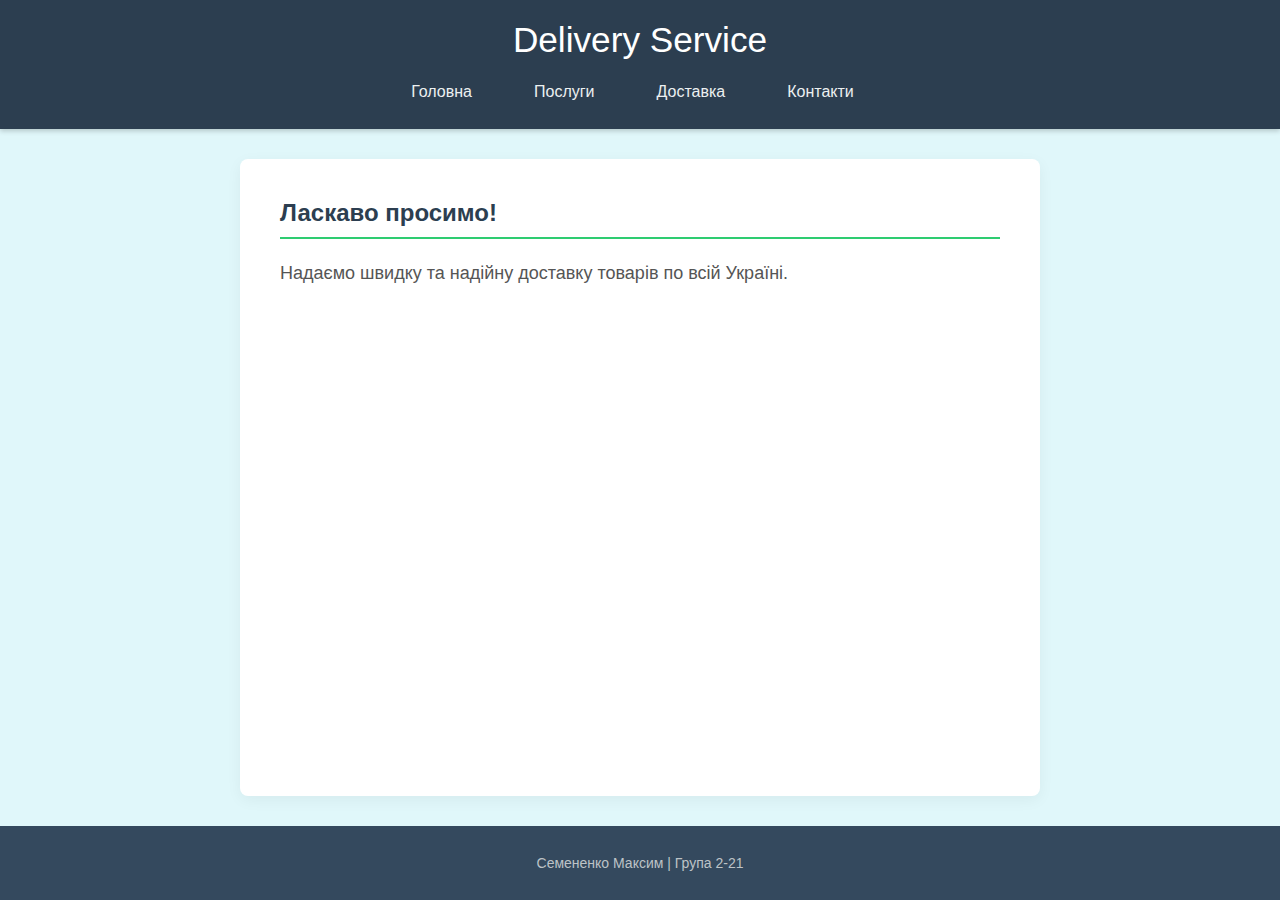
<file: index.html>
<!DOCTYPE html>
<html lang="uk">
<head>
    <meta charset="UTF-8">
    <title>Delivery Service</title>
    <link rel="stylesheet" href="style.css">
</head>
<body>
<!-- Сайт розроблено студентом Семененко Максимом, група 2-21 -->

<header>
    <h1>Delivery Service</h1>
    <nav>
        <a href="index.html">Головна</a>
        <a href="services.html">Послуги</a>
        <a href="delivery.html">Доставка</a>
        <a href="contacts.html">Контакти</a>
    </nav>
</header>

<main>
    <h2>Ласкаво просимо!</h2>
    <p>Надаємо швидку та надійну доставку товарів по всій Україні.</p>
</main>

<footer>
    <p>Семененко Максим | Група 2-21</p>
</footer>
</body>
</html>
</file>
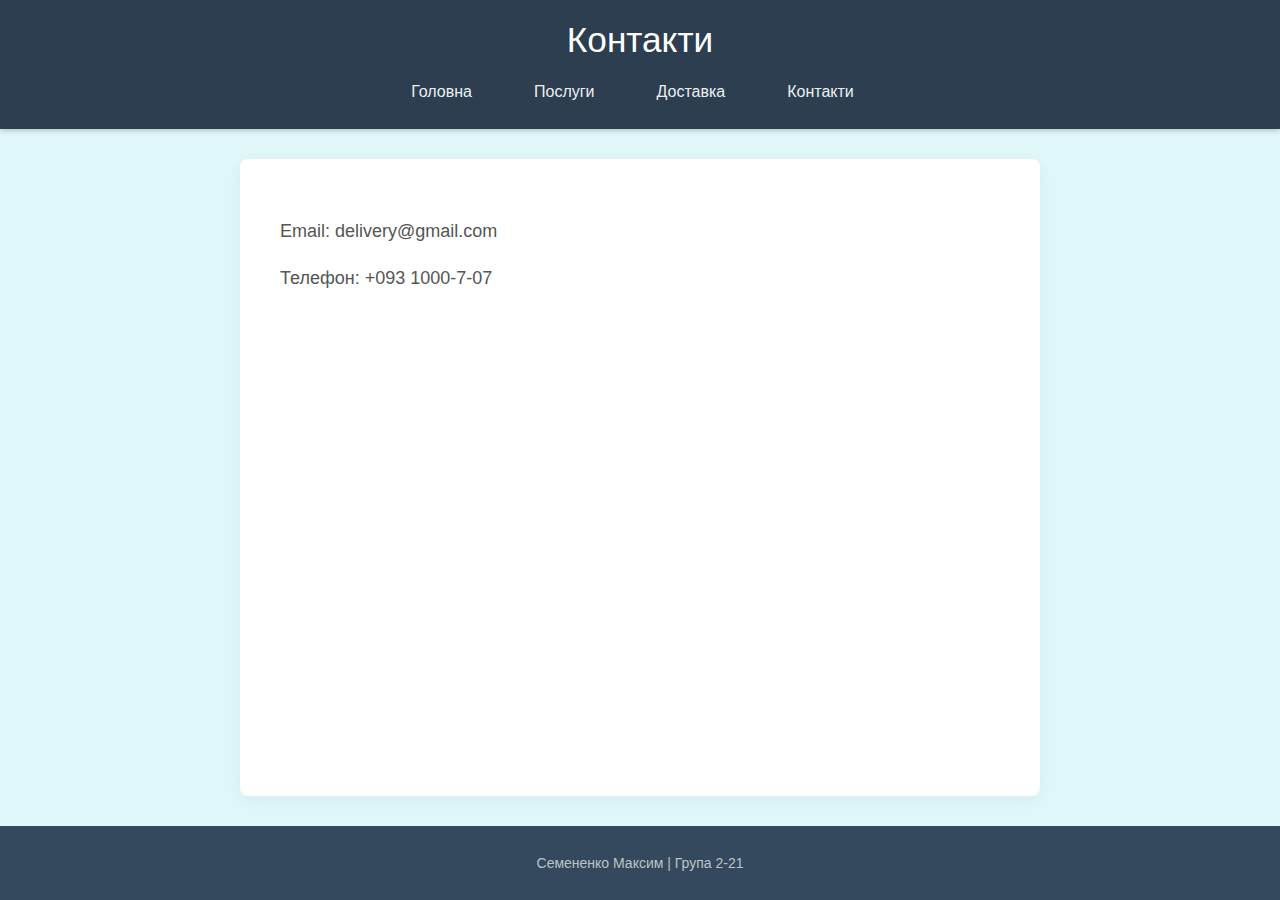
<file: contacts.html>
<!DOCTYPE html>
<html lang="uk">
<head>
    <meta charset="UTF-8">
    <title>Контакти</title>
    <link rel="stylesheet" href="style.css">
</head>
<body>
<!-- Сайт розроблено студентом Семененко Максим, група 2-21 -->

<header>
    <h1>Контакти</h1>
    <nav>
        <a href="index.html">Головна</a>
        <a href="services.html">Послуги</a>
        <a href="delivery.html">Доставка</a>
        <a href="contacts.html">Контакти</a>
    </nav>
</header>

<main>
    <p>Email: delivery@gmail.com</p>
    <p>Телефон: +093 1000-7-07</p>
</main>

<footer>
    <p>Семененко Максим | Група 2-21</p>
</footer>
</body>
</html>
</file>
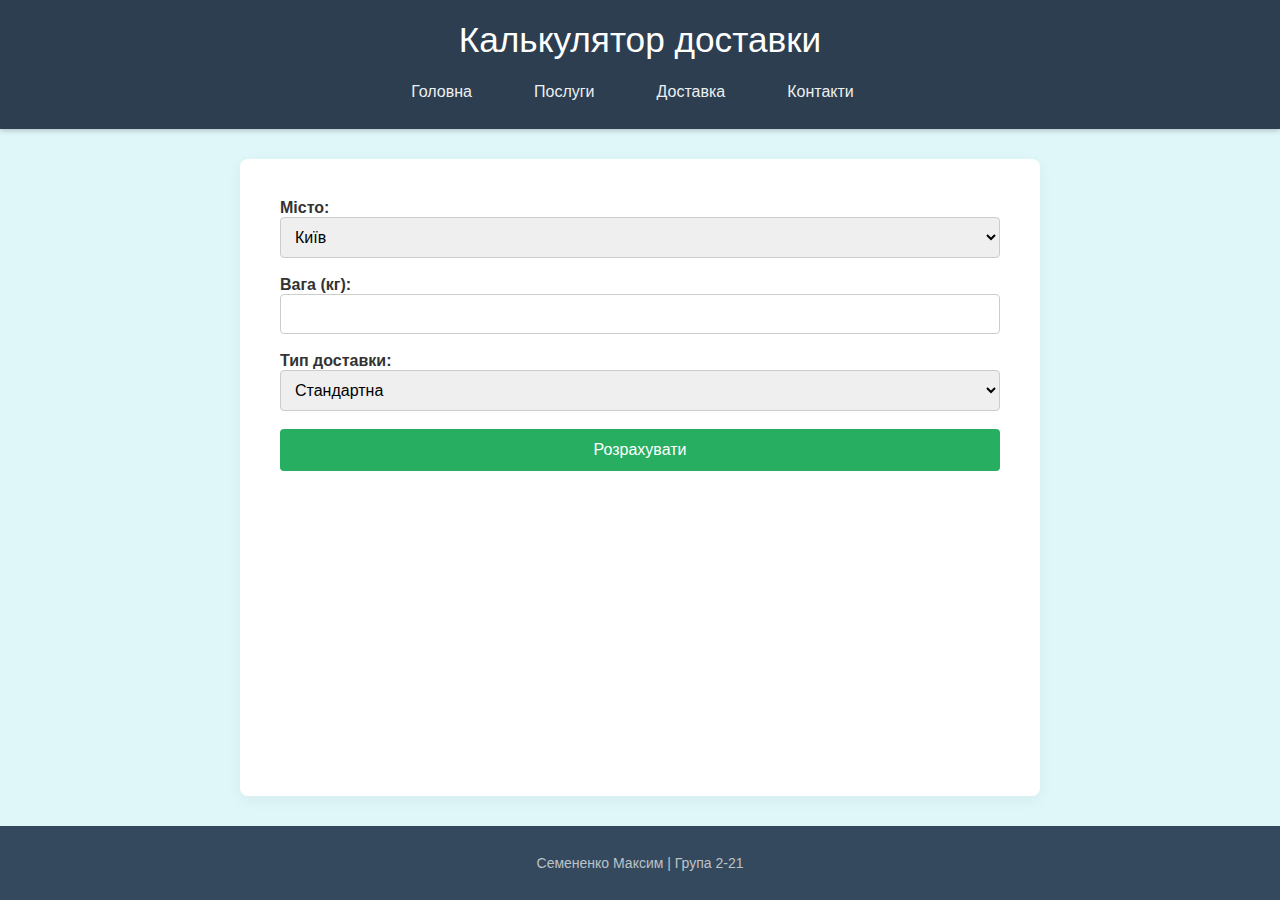
<file: delivery.html>
<!DOCTYPE html>
<html lang="uk">
<head>
    <meta charset="UTF-8">
    <title>Калькулятор доставки</title>
    <link rel="stylesheet" href="style.css">
</head>
<body>
<!-- Сайт розроблено студентом Семененко Максим, група 2-21 -->

<header>
    <h1>Калькулятор доставки</h1>
    <nav>
        <a href="index.html">Головна</a>
        <a href="services.html">Послуги</a>
        <a href="delivery.html">Доставка</a>
        <a href="contacts.html">Контакти</a>
    </nav>
</header>

<main>
    <label>Місто:
        <select id="city">
            <option value="kyiv">Київ</option>
            <option value="lviv">Львів</option>
            <option value="odesa">Одеса</option>
        </select>
    </label>

    <label>Вага (кг):
        <input type="number" id="weight">
    </label>

    <label>Тип доставки:
        <select id="type">
            <option value="standard">Стандартна</option>
            <option value="express">Експрес</option>
        </select>
    </label>

    <button onclick="calculate()">Розрахувати</button>

    <p id="result"></p>
</main>

<footer>
    <p>Семененко Максим | Група 2-21</p>
</footer>

<script src="script.js"></script>
</body>
</html>
</file>
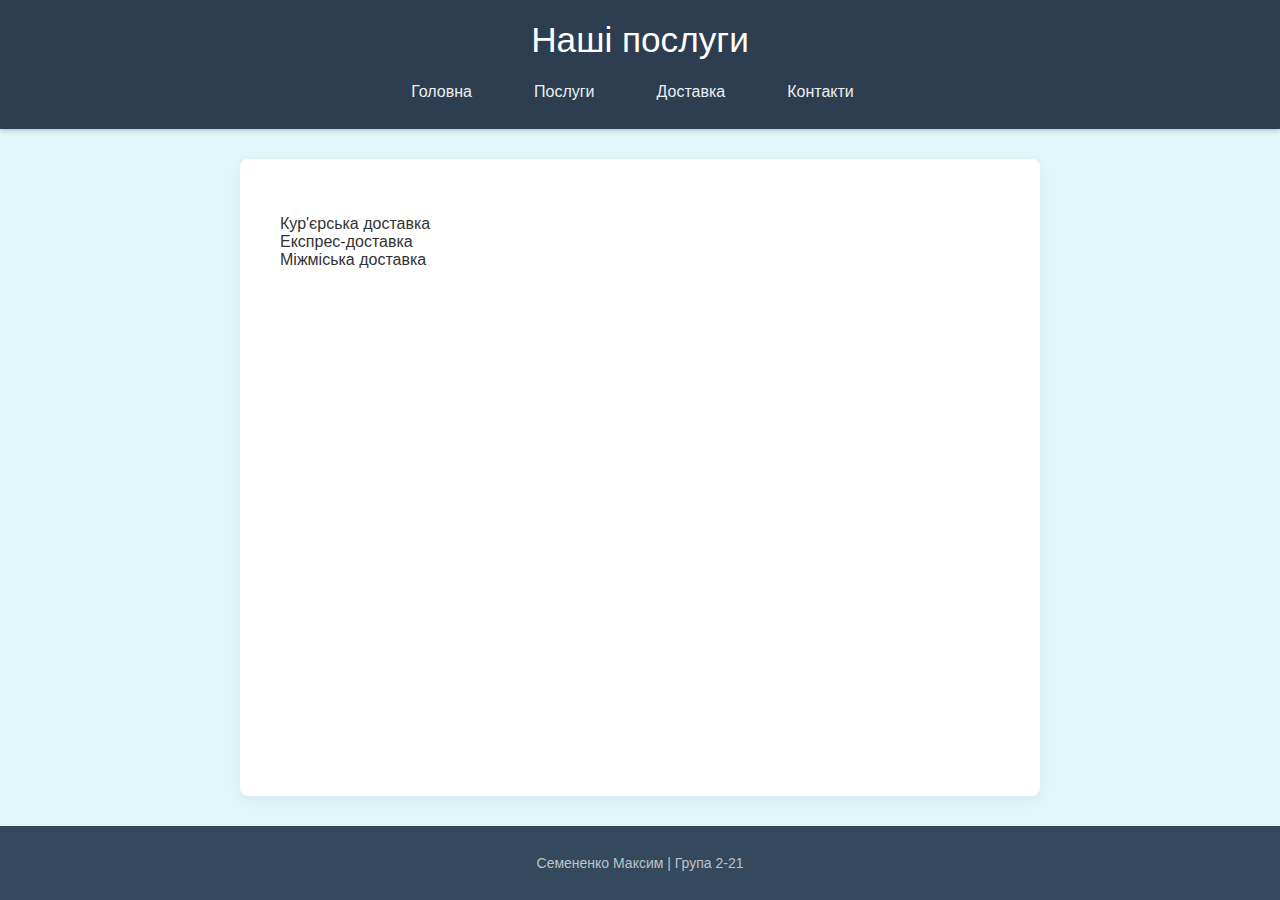
<file: services.html>
<!DOCTYPE html>
<html lang="uk">
<head>
    <meta charset="UTF-8">
    <title>Послуги</title>
    <link rel="stylesheet" href="style.css">
</head>
<body>
<header>
    <h1>Наші послуги</h1>
    <nav>
        <a href="index.html">Головна</a>
        <a href="services.html">Послуги</a>
        <a href="delivery.html">Доставка</a>
        <a href="contacts.html">Контакти</a>
    </nav>
</header>

<main>
    <ul style="list-style-type: none; padding: 0;">
        <li>Кур'єрська доставка</li>
        <li>Експрес-доставка</li>
        <li>Міжміська доставка</li>
    </ul>
</main>

<footer>
    <p>Семененко Максим | Група 2-21</p>
</footer>
</body>
</html>
</file>
<file: style.css>
body {
    font-family: Arial, sans-serif;
    margin: 0;
}

header {
    background: #333;
    color: white;
    padding: 15px;
}

nav a {
    color: white;
    margin-right: 15px;
    text-decoration: none;
}

main {
    padding: 20px;
}

footer {
    background: #eee;
    text-align: center;
    padding: 10px;
}
body {
    font-family: 'Segoe UI', Tahoma, Geneva, Verdana, sans-serif;
    background-color: #e0f7fa;
    margin: 0;
    padding: 0;
    display: flex;
    flex-direction: column;
    min-height: 100vh;
    color: #333;
}

header {
    background-color: #2c3e50;
    color: white;
    padding: 20px 0;
    text-align: center;
    box-shadow: 0 2px 5px rgba(0,0,0,0.2);
}

header h1 {
    margin: 0 0 15px 0;
    font-size: 2.2em;
    font-weight: 400;
}

nav {
    display: flex;
    justify-content: center;
    gap: 15px;
    flex-wrap: wrap;
}

nav a {
    color: #ecf0f1;
    text-decoration: none;
    font-size: 16px;
    padding: 8px 16px;
    border-radius: 4px;
    transition: background 0.3s, color 0.3s;
}

nav a:hover {
    background-color: #34495e;
    color: #2ecc71;
}

main {
    flex: 1;
    max-width: 800px;
    margin: 30px auto;
    padding: 40px;
    background: white;
    border-radius: 8px;
    box-shadow: 0 4px 15px rgba(0,0,0,0.05);
    width: 90%;
    box-sizing: border-box;
}

main h2 {
    color: #2c3e50;
    border-bottom: 2px solid #2ecc71;
    padding-bottom: 10px;
    margin-top: 0;
}

main p {
    font-size: 18px;
    line-height: 1.6;
    color: #555;
}

.form-group {
    margin-bottom: 20px;
}

label {
    display: block;
    margin-bottom: 8px;
    font-weight: bold;
}

input, select {
    width: 100%;
    padding: 10px;
    margin-bottom: 10px;
    border: 1px solid #ccc;
    border-radius: 4px;
    box-sizing: border-box;
    font-size: 16px;
}

button {
    background-color: #27ae60;
    color: white;
    border: none;
    padding: 12px 20px;
    width: 100%;
    font-size: 16px;
    cursor: pointer;
    border-radius: 4px;
    transition: background 0.3s;
}

button:hover {
    background-color: #219150;
}

footer {
    background-color: #34495e;
    color: #bdc3c7;
    text-align: center;
    padding: 15px;
    margin-top: auto;
    font-size: 14px;
}
</file>
